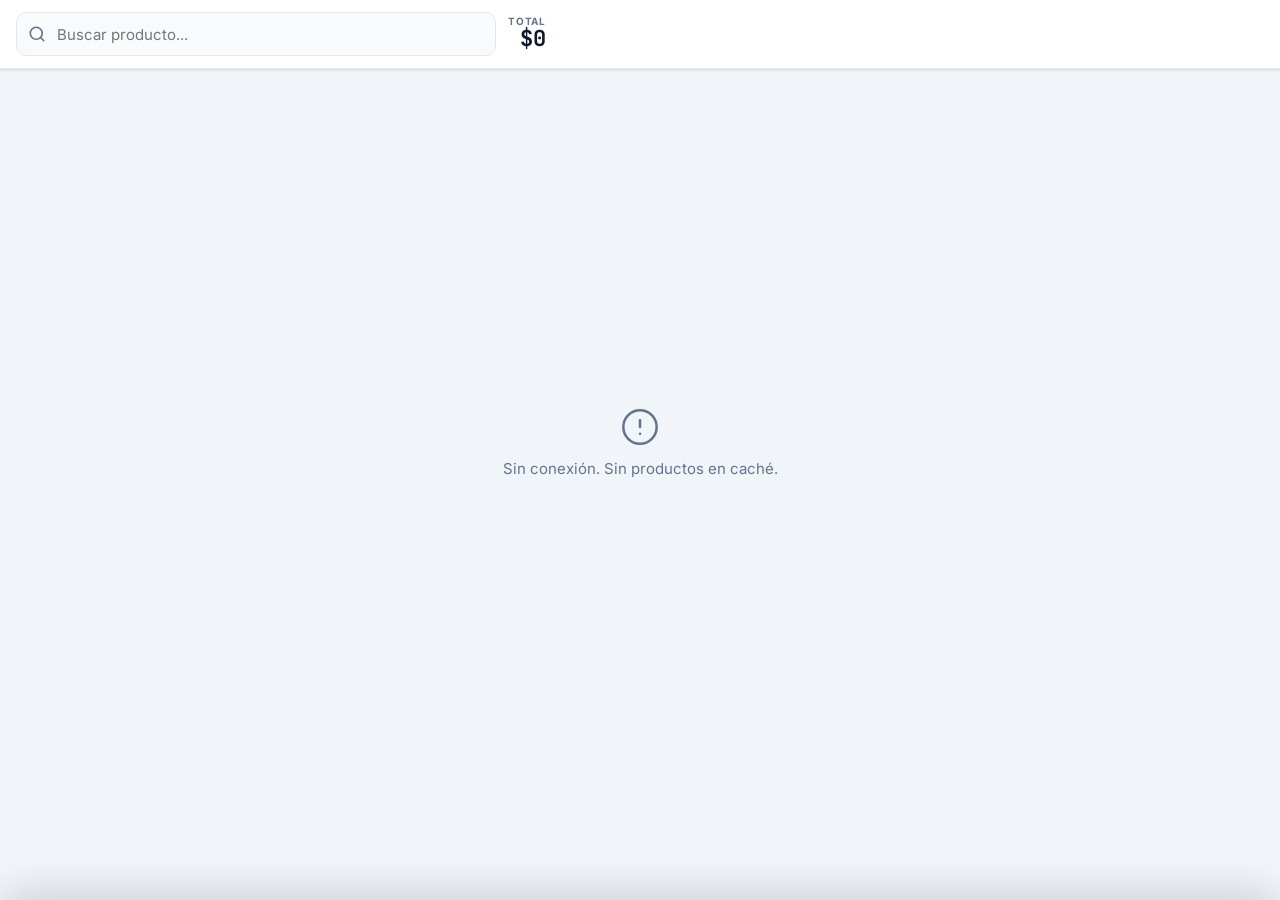
<file: pos-pwa.html>
<!DOCTYPE html>
<html lang="es">
<head>
<meta charset="UTF-8">
<meta name="viewport" content="width=device-width, initial-scale=1, maximum-scale=1, user-scalable=no">
<meta name="theme-color" content="#1d4ed8">
<meta name="mobile-web-app-capable" content="yes">
<meta name="apple-mobile-web-app-capable" content="yes">
<meta name="apple-mobile-web-app-status-bar-style" content="default">
<link rel="manifest" href="manifest.json">
<title>POS</title>
<link rel="preconnect" href="https://fonts.googleapis.com">
<link rel="preconnect" href="https://fonts.gstatic.com" crossorigin>
<link href="https://fonts.googleapis.com/css2?family=Inter:wght@400;500;600;700;800&family=JetBrains+Mono:wght@400;500;700&display=swap" rel="stylesheet">
<style>
/* ===== RESET & BASE ===== */
*, *::before, *::after { box-sizing: border-box; margin: 0; padding: 0; }

:root {
  --bg:        #f1f5f9;
  --surface:   #ffffff;
  --border:    #e2e8f0;
  --primary:   #2563eb;
  --primary-fg:#ffffff;
  --muted:     #f8fafc;
  --muted-fg:  #64748b;
  --fg:        #0f172a;
  --green:     #10b981;
  --blue:      #3b82f6;
  --purple:    #8b5cf6;
  --red:       #ef4444;
  --radius:    12px;
  --shadow-sm: 0 1px 3px rgba(0,0,0,0.08), 0 1px 2px rgba(0,0,0,0.06);
  --shadow-md: 0 4px 6px rgba(0,0,0,0.07), 0 2px 4px rgba(0,0,0,0.06);
  --shadow-lg: 0 10px 25px rgba(0,0,0,0.1), 0 4px 10px rgba(0,0,0,0.08);
  --shadow-xl: 0 20px 40px rgba(0,0,0,0.15);
}

html, body {
  height: 100%;
  overflow: hidden;
  overscroll-behavior: none;
  -webkit-tap-highlight-color: transparent;
  user-select: none;
}

body {
  font-family: 'Inter', system-ui, sans-serif;
  background: var(--bg);
  color: var(--fg);
  display: flex;
  flex-direction: column;
}

/* ===== HEADER ===== */
.header {
  flex-shrink: 0;
  background: var(--surface);
  border-bottom: 1px solid var(--border);
  padding: 12px 16px;
  display: flex;
  align-items: center;
  gap: 12px;
  box-shadow: var(--shadow-sm);
  z-index: 10;
}

.search-wrap {
  flex: 1;
  position: relative;
  max-width: 480px;
}

.search-wrap svg {
  position: absolute;
  left: 12px;
  top: 50%;
  transform: translateY(-50%);
  color: var(--muted-fg);
  pointer-events: none;
}

#search {
  width: 100%;
  height: 44px;
  padding: 0 40px 0 40px;
  border: 1.5px solid var(--border);
  border-radius: 10px;
  font-size: 15px;
  font-family: inherit;
  background: var(--muted);
  color: var(--fg);
  outline: none;
  transition: border-color 0.15s, box-shadow 0.15s;
}

#search:focus {
  border-color: var(--primary);
  box-shadow: 0 0 0 3px rgba(37,99,235,0.12);
  background: var(--surface);
}

#search-clear {
  position: absolute;
  right: 10px;
  top: 50%;
  transform: translateY(-50%);
  background: none;
  border: none;
  cursor: pointer;
  color: var(--muted-fg);
  display: none;
  padding: 4px;
  border-radius: 6px;
  line-height: 0;
}

#search-clear:hover { color: var(--fg); background: var(--border); }

.total-box {
  flex-shrink: 0;
  display: flex;
  flex-direction: column;
  align-items: flex-end;
}

.total-label {
  font-size: 10px;
  font-weight: 700;
  letter-spacing: 0.08em;
  text-transform: uppercase;
  color: var(--muted-fg);
  line-height: 1;
}

.total-amount {
  font-family: 'JetBrains Mono', monospace;
  font-size: 22px;
  font-weight: 700;
  color: var(--fg);
  line-height: 1.2;
  transition: transform 0.12s ease, color 0.2s;
}

.total-amount.active { color: var(--primary); }

.total-amount.bump {
  animation: bump 0.2s ease;
}

@keyframes bump {
  0%   { transform: scale(1); }
  40%  { transform: scale(1.18); }
  100% { transform: scale(1); }
}

/* ===== MAIN GRID ===== */
.main {
  flex: 1;
  overflow-y: auto;
  -webkit-overflow-scrolling: touch;
  padding: 16px;
  padding-bottom: 100px;
}

.grid {
  display: grid;
  grid-template-columns: repeat(2, 1fr);
  gap: 10px;
}

@media (min-width: 480px)  { .grid { grid-template-columns: repeat(3, 1fr); } }
@media (min-width: 720px)  { .grid { grid-template-columns: repeat(4, 1fr); } }
@media (min-width: 1024px) { .grid { grid-template-columns: repeat(5, 1fr); } }

/* ===== PRODUCT CARD ===== */
.card {
  background: var(--surface);
  border: 1.5px solid var(--border);
  border-radius: var(--radius);
  padding: 12px;
  cursor: pointer;
  display: flex;
  flex-direction: column;
  gap: 8px;
  position: relative;
  overflow: hidden;
  box-shadow: var(--shadow-sm);
  transition: transform 0.1s, box-shadow 0.1s, border-color 0.1s;
  -webkit-tap-highlight-color: transparent;
}

.card:active { transform: scale(0.97); box-shadow: none; }

.card.in-cart { border-color: var(--primary); }

.card-qty {
  position: absolute;
  top: 8px;
  right: 8px;
  background: var(--primary);
  color: var(--primary-fg);
  font-size: 11px;
  font-weight: 700;
  width: 22px;
  height: 22px;
  border-radius: 50%;
  display: flex;
  align-items: center;
  justify-content: center;
  box-shadow: var(--shadow-sm);
}

.card-name {
  font-size: 13px;
  font-weight: 600;
  line-height: 1.35;
  min-height: 2.7em;
  display: -webkit-box;
  -webkit-line-clamp: 2;
  -webkit-box-orient: vertical;
  overflow: hidden;
  color: var(--fg);
}

.card-bottom {
  display: flex;
  align-items: center;
  justify-content: space-between;
  margin-top: auto;
}

.card-price {
  font-family: 'JetBrains Mono', monospace;
  font-size: 14px;
  font-weight: 700;
  color: var(--primary);
}

.card-btn {
  width: 30px;
  height: 30px;
  border-radius: 50%;
  border: none;
  background: var(--muted);
  color: var(--muted-fg);
  display: flex;
  align-items: center;
  justify-content: center;
  pointer-events: none;
  flex-shrink: 0;
}

/* ===== LOADING / EMPTY STATE ===== */
.state-center {
  height: 100%;
  min-height: 200px;
  display: flex;
  flex-direction: column;
  align-items: center;
  justify-content: center;
  gap: 12px;
  color: var(--muted-fg);
}

.spinner {
  width: 36px;
  height: 36px;
  border: 3px solid var(--border);
  border-top-color: var(--primary);
  border-radius: 50%;
  animation: spin 0.7s linear infinite;
}

@keyframes spin { to { transform: rotate(360deg); } }

/* ===== FLOATING CART BUTTON ===== */
.fab {
  position: fixed;
  bottom: 24px;
  right: 20px;
  z-index: 20;
  display: flex;
  align-items: center;
  gap: 8px;
  padding: 0 20px;
  height: 56px;
  background: var(--primary);
  color: var(--primary-fg);
  border: none;
  border-radius: 28px;
  font-size: 15px;
  font-weight: 700;
  font-family: inherit;
  cursor: pointer;
  box-shadow: var(--shadow-xl);
  transition: transform 0.15s, box-shadow 0.15s, opacity 0.2s;
  transform: translateY(0);
  opacity: 1;
}

.fab:active { transform: scale(0.96); }

.fab.hidden {
  transform: translateY(120%);
  opacity: 0;
  pointer-events: none;
}

.fab-badge {
  background: var(--primary-fg);
  color: var(--primary);
  font-size: 12px;
  font-weight: 800;
  padding: 2px 7px;
  border-radius: 10px;
  line-height: 1.4;
}

/* ===== DRAWER OVERLAY ===== */
.overlay {
  position: fixed;
  inset: 0;
  background: rgba(0,0,0,0.45);
  backdrop-filter: blur(2px);
  z-index: 40;
  opacity: 0;
  pointer-events: none;
  transition: opacity 0.25s ease;
}

.overlay.open {
  opacity: 1;
  pointer-events: all;
}

/* ===== DRAWER ===== */
.drawer {
  position: fixed;
  bottom: 0;
  left: 0;
  right: 0;
  z-index: 50;
  background: var(--surface);
  border-radius: 24px 24px 0 0;
  box-shadow: 0 -8px 40px rgba(0,0,0,0.15);
  display: flex;
  flex-direction: column;
  max-height: 92dvh;
  transform: translateY(100%);
  transition: transform 0.28s cubic-bezier(0.32, 0.72, 0, 1);
  will-change: transform;
}

.drawer.open {
  transform: translateY(0);
}

.drawer-handle-area {
  flex-shrink: 0;
  padding: 12px 16px 0;
  touch-action: none;
  cursor: grab;
}

.drawer-handle {
  width: 40px;
  height: 5px;
  background: var(--border);
  border-radius: 3px;
  margin: 0 auto 12px;
}

.drawer-head {
  display: flex;
  align-items: center;
  justify-content: space-between;
  padding: 0 16px 12px;
  border-bottom: 1px solid var(--border);
}

.drawer-title { font-size: 20px; font-weight: 800; }

.icon-btn {
  width: 36px;
  height: 36px;
  border-radius: 50%;
  border: none;
  background: var(--muted);
  color: var(--muted-fg);
  cursor: pointer;
  display: flex;
  align-items: center;
  justify-content: center;
  transition: background 0.15s, color 0.15s;
}

.icon-btn:hover { background: var(--border); color: var(--fg); }
.icon-btn.danger:hover { background: #fee2e2; color: var(--red); }

/* ===== CART ITEMS ===== */
.drawer-items {
  flex: 1;
  overflow-y: auto;
  -webkit-overflow-scrolling: touch;
  padding: 8px 16px;
}

.empty-cart {
  height: 160px;
  display: flex;
  flex-direction: column;
  align-items: center;
  justify-content: center;
  gap: 10px;
  color: var(--muted-fg);
}

.cart-item {
  display: flex;
  align-items: center;
  gap: 10px;
  padding: 10px 12px;
  background: var(--muted);
  border-radius: 10px;
  margin-bottom: 6px;
}

.ci-info { flex: 1; min-width: 0; }

.ci-name {
  font-size: 13px;
  font-weight: 600;
  white-space: nowrap;
  overflow: hidden;
  text-overflow: ellipsis;
}

.ci-unit {
  font-size: 12px;
  color: var(--muted-fg);
  font-family: 'JetBrains Mono', monospace;
}

.qty-ctrl {
  display: flex;
  align-items: center;
  gap: 2px;
  background: var(--surface);
  border: 1px solid var(--border);
  border-radius: 8px;
  padding: 3px;
}

.qty-btn {
  width: 28px;
  height: 28px;
  border-radius: 6px;
  border: none;
  background: none;
  color: var(--fg);
  cursor: pointer;
  display: flex;
  align-items: center;
  justify-content: center;
  font-size: 14px;
  transition: background 0.1s;
}

.qty-btn:active { background: var(--border); }

.qty-val {
  width: 28px;
  text-align: center;
  font-family: 'JetBrains Mono', monospace;
  font-weight: 700;
  font-size: 14px;
}

.ci-total {
  width: 72px;
  text-align: right;
  font-family: 'JetBrains Mono', monospace;
  font-size: 13px;
  font-weight: 700;
  color: var(--fg);
  flex-shrink: 0;
}

.ci-remove {
  width: 32px;
  height: 32px;
  border-radius: 8px;
  border: none;
  background: none;
  color: var(--muted-fg);
  cursor: pointer;
  display: flex;
  align-items: center;
  justify-content: center;
  transition: color 0.1s, background 0.1s;
  flex-shrink: 0;
}

.ci-remove:hover { color: var(--red); background: #fee2e2; }

/* ===== DRAWER FOOTER ===== */
.drawer-footer {
  flex-shrink: 0;
  border-top: 1px solid var(--border);
  padding: 14px 16px;
  background: var(--muted);
  display: flex;
  flex-direction: column;
  gap: 10px;
}

.discount-row {
  display: flex;
  gap: 8px;
}

.discount-row input {
  height: 40px;
  border: 1.5px solid var(--border);
  border-radius: 8px;
  font-family: inherit;
  font-size: 14px;
  padding: 0 10px;
  background: var(--surface);
  color: var(--fg);
  outline: none;
  transition: border-color 0.15s, box-shadow 0.15s;
  min-width: 0;
}

.discount-row input:focus {
  border-color: var(--primary);
  box-shadow: 0 0 0 3px rgba(37,99,235,0.1);
}

#discount { width: 90px; flex-shrink: 0; }
#discountDesc { flex: 1; }

.totals {
  display: flex;
  flex-direction: column;
  gap: 3px;
  padding: 10px 12px;
  background: var(--surface);
  border-radius: 10px;
  border: 1px solid var(--border);
}

.totals-row {
  display: flex;
  justify-content: space-between;
  align-items: center;
  font-size: 13px;
  color: var(--muted-fg);
}

.totals-row span:last-child {
  font-family: 'JetBrains Mono', monospace;
  font-weight: 500;
}

.totals-row.discount { color: var(--red); font-weight: 500; }

.totals-row.total-final {
  font-size: 20px;
  font-weight: 800;
  color: var(--fg);
  padding-top: 8px;
  margin-top: 4px;
  border-top: 1.5px solid var(--border);
}

.totals-row.total-final span:last-child {
  font-family: 'JetBrains Mono', monospace;
  font-weight: 800;
}

.pay-row {
  display: grid;
  grid-template-columns: repeat(3, 1fr);
  gap: 7px;
}

.pay-btn {
  height: 50px;
  border: none;
  border-radius: 10px;
  color: white;
  font-size: 14px;
  font-weight: 700;
  font-family: inherit;
  cursor: pointer;
  transition: filter 0.15s, transform 0.1s, opacity 0.2s;
}

.pay-btn:active { transform: scale(0.97); }
.pay-btn:disabled { opacity: 0.45; cursor: not-allowed; }
.pay-btn:not(:disabled):hover { filter: brightness(1.08); }

.pay-btn.cash   { background: var(--green); }
.pay-btn.debit  { background: var(--blue); }
.pay-btn.credit { background: var(--purple); }

.clear-btn {
  width: 100%;
  height: 40px;
  border: none;
  border-radius: 8px;
  background: none;
  color: var(--red);
  font-size: 14px;
  font-weight: 600;
  font-family: inherit;
  cursor: pointer;
  transition: background 0.15s;
}

.clear-btn:hover { background: #fee2e2; }
.clear-btn:disabled { opacity: 0.4; cursor: not-allowed; }

/* ===== PAYMENT LOADER ===== */
.pay-loader {
  position: fixed;
  inset: 0;
  background: rgba(255,255,255,0.82);
  backdrop-filter: blur(4px);
  z-index: 100;
  display: flex;
  flex-direction: column;
  align-items: center;
  justify-content: center;
  gap: 14px;
}

.pay-loader.hidden { display: none; }

.pay-loader p {
  font-size: 16px;
  font-weight: 600;
  color: var(--fg);
  animation: pulse 1.2s ease-in-out infinite;
}

@keyframes pulse { 0%,100% { opacity: 1; } 50% { opacity: 0.5; } }

/* ===== TOAST ===== */
.toast-wrap {
  position: fixed;
  top: 72px;
  left: 50%;
  transform: translateX(-50%);
  z-index: 200;
  display: flex;
  flex-direction: column;
  gap: 6px;
  pointer-events: none;
  min-width: 260px;
  max-width: 90vw;
}

.toast {
  padding: 12px 16px;
  border-radius: 10px;
  font-size: 14px;
  font-weight: 500;
  color: white;
  box-shadow: var(--shadow-lg);
  animation: toastIn 0.2s ease;
  text-align: center;
}

.toast.success { background: #10b981; }
.toast.error   { background: #ef4444; }

@keyframes toastIn {
  from { opacity: 0; transform: translateY(-8px); }
  to   { opacity: 1; transform: translateY(0); }
}

/* ===== SCROLLBAR ===== */
::-webkit-scrollbar { width: 4px; }
::-webkit-scrollbar-track { background: transparent; }
::-webkit-scrollbar-thumb { background: var(--border); border-radius: 4px; }
</style>
</head>
<body>

<!-- Payment loader -->
<div class="pay-loader hidden" id="payLoader">
  <div class="spinner"></div>
  <p>Procesando pago...</p>
</div>

<!-- Toasts -->
<div class="toast-wrap" id="toastWrap"></div>

<!-- Header -->
<header class="header">
  <div class="search-wrap">
    <svg xmlns="http://www.w3.org/2000/svg" width="18" height="18" viewBox="0 0 24 24" fill="none" stroke="currentColor" stroke-width="2.2" stroke-linecap="round" stroke-linejoin="round"><circle cx="11" cy="11" r="8"/><path d="m21 21-4.3-4.3"/></svg>
    <input type="text" id="search" placeholder="Buscar producto..." oninput="handleSearch()" autocomplete="off">
    <button class="icon-btn" id="search-clear" onclick="clearSearch()" style="background:none;border:none;width:30px;height:30px;border-radius:6px;">
      <svg xmlns="http://www.w3.org/2000/svg" width="16" height="16" viewBox="0 0 24 24" fill="none" stroke="currentColor" stroke-width="2.5" stroke-linecap="round" stroke-linejoin="round"><path d="M18 6 6 18"/><path d="m6 6 12 12"/></svg>
    </button>
  </div>
  <div class="total-box">
    <span class="total-label">Total</span>
    <div class="total-amount" id="totalAmount">$0</div>
  </div>
</header>

<!-- Product grid -->
<main class="main">
  <div id="stateCenter" class="state-center">
    <div class="spinner"></div>
  </div>
  <div class="grid" id="grid"></div>
</main>

<!-- FAB -->
<button class="fab hidden" id="fab" onclick="openDrawer()">
  <svg xmlns="http://www.w3.org/2000/svg" width="22" height="22" viewBox="0 0 24 24" fill="none" stroke="currentColor" stroke-width="2.2" stroke-linecap="round" stroke-linejoin="round"><circle cx="8" cy="21" r="1"/><circle cx="19" cy="21" r="1"/><path d="M2.05 2.05h2l2.66 12.42a2 2 0 0 0 2 1.58h9.78a2 2 0 0 0 1.95-1.57l1.65-7.43H5.12"/></svg>
  Ver Carrito
  <span class="fab-badge" id="fabBadge">0</span>
</button>

<!-- Overlay -->
<div class="overlay" id="overlay" onclick="closeDrawer()"></div>

<!-- Drawer -->
<div class="drawer" id="drawer">
  <div class="drawer-handle-area" id="drawerHandle">
    <div class="drawer-handle"></div>
  </div>
  <div class="drawer-head">
    <span class="drawer-title">Carrito</span>
    <button class="icon-btn" onclick="closeDrawer()">
      <svg xmlns="http://www.w3.org/2000/svg" width="18" height="18" viewBox="0 0 24 24" fill="none" stroke="currentColor" stroke-width="2.5" stroke-linecap="round" stroke-linejoin="round"><path d="M18 6 6 18"/><path d="m6 6 12 12"/></svg>
    </button>
  </div>

  <div class="drawer-items" id="drawerItems">
    <div class="empty-cart">
      <svg xmlns="http://www.w3.org/2000/svg" width="48" height="48" viewBox="0 0 24 24" fill="none" stroke="currentColor" stroke-width="1.5" stroke-linecap="round" stroke-linejoin="round"><circle cx="8" cy="21" r="1"/><circle cx="19" cy="21" r="1"/><path d="M2.05 2.05h2l2.66 12.42a2 2 0 0 0 2 1.58h9.78a2 2 0 0 0 1.95-1.57l1.65-7.43H5.12"/></svg>
      <p>El carrito está vacío</p>
    </div>
  </div>

  <div class="drawer-footer">
    <div class="discount-row">
      <input type="number" id="discount" placeholder="Desc. %" min="0" max="100" oninput="updateDrawerTotal()">
      <input type="text" id="discountDesc" placeholder="Motivo del descuento">
    </div>

    <div class="totals" id="totalsBox">
      <div class="totals-row" id="subtotalRow">
        <span>Subtotal</span>
        <span id="subtotalVal">$0</span>
      </div>
      <div class="totals-row discount" id="discountRow" style="display:none">
        <span id="discountLabel">Descuento (0%)</span>
        <span id="discountVal">-$0</span>
      </div>
      <div class="totals-row total-final">
        <span>Total</span>
        <span id="cartTotal">$0</span>
      </div>
    </div>

    <div class="pay-row">
      <button class="pay-btn cash"   onclick="pagar('efectivo')" id="btnEfectivo" disabled>Efectivo</button>
      <button class="pay-btn debit"  onclick="pagar('debito')"   id="btnDebito"   disabled>Débito</button>
      <button class="pay-btn credit" onclick="pagar('credito')"  id="btnCredito"  disabled>Crédito</button>
    </div>

    <button class="clear-btn" id="clearBtn" onclick="clearCart()" disabled>Vaciar carrito</button>
  </div>
</div>

<script>
const API = "https://script.google.com/macros/s/AKfycbzToXXl84KE5kxx7ZFAinfiwdtNjQCWMVoy-SNAPT1ikvHsDpFnlqGDTYZ_7rxbc3Gb/exec";
            //"https://script.google.com/macros/s/AKfycbxueSjY0Ody_qgkec-1aUP2CAW8AdGeO-P-Glr-mf6t5R_NhB1UUbwDYOXR4iyFrP81pw/exec";
            //"https://script.google.com/macros/s/AKfycbwvSHYSnp-NPtcg5NH0y-mNKL5v2ul40txzW-p_gPF9vdzkkCUG19Cf2FwR0PMnBQRU2w/exec";
            //"https://script.google.com/macros/s/AKfycbwj0kMoWuN4YWIzxlCbec-hg28R_BblAqXTpyJ8xbLaeBscHMre4de3cP5eQ5sOB2H-5w/exec";
            //"https://script.google.com/macros/s/AKfycbzdFU_ltm0LyBSekpx4OYoiZgAsUsGpFH2lfik6e0Ob5o5ajmJFvNSAm57Ys82jbsICAQ/exec";

let productos = [];
let carrito = [];
let drawerOpen = false;
let currentDiscount = 0;

/* ========== UTILS ========== */
function fmt(n) {
  return "$" + Math.round(n).toLocaleString("es-UY");
}

function showToast(msg, type = "success") {
  const wrap = document.getElementById("toastWrap");
  const t = document.createElement("div");
  t.className = "toast " + type;
  t.textContent = msg;
  wrap.appendChild(t);
  setTimeout(() => t.remove(), 3000);
}

/* ========== PRODUCTOS ========== */
async function cargarProductos() {
  const cache = localStorage.getItem("productos");
  const localTs = localStorage.getItem("productos_timestamp");

  if (cache) {
    productos = JSON.parse(cache);
    renderProductos();
  }

  try {
    const tsData = await fetch(API + "?action=timestamp").then(r => r.json());
    const serverTs = String(tsData.timestamp);

    if (!localTs || localTs !== serverTs) {
      const data = await fetch(API + "?action=productos").then(r => r.json());
      productos = list.sort((a, b) => a.nombre.localeCompare(b.nombre, "es"));
      renderProductos();
      localStorage.setItem("productos", JSON.stringify(productos));
      localStorage.setItem("productos_timestamp", serverTs);
    }
  } catch {
    if (!cache) {
      document.getElementById("stateCenter").innerHTML =
        '<svg xmlns="http://www.w3.org/2000/svg" width="40" height="40" viewBox="0 0 24 24" fill="none" stroke="currentColor" stroke-width="1.5" stroke-linecap="round" stroke-linejoin="round"><circle cx="12" cy="12" r="10"/><path d="M12 8v4"/><path d="M12 16h.01"/></svg><p style="font-size:15px">Sin conexión. Sin productos en caché.</p>';
    }
  }
}

function renderProductos(lista = productos) {
  const stateEl = document.getElementById("stateCenter");
  const grid = document.getElementById("grid");

  if (lista.length === 0 && productos.length > 0) {
    stateEl.style.display = "flex";
    stateEl.innerHTML =
      '<svg xmlns="http://www.w3.org/2000/svg" width="36" height="36" viewBox="0 0 24 24" fill="none" stroke="currentColor" stroke-width="1.5" stroke-linecap="round" stroke-linejoin="round"><circle cx="11" cy="11" r="8"/><path d="m21 21-4.3-4.3"/></svg><p>No se encontraron productos</p>';
    grid.innerHTML = "";
    return;
  }

  if (lista.length > 0) stateEl.style.display = "none";

  grid.innerHTML = "";
  lista.forEach(p => {
    const qty = (carrito.find(i => i.id === p.id) || {}).cantidad || 0;
    const div = document.createElement("div");
    div.className = "card" + (qty > 0 ? " in-cart" : "");
    div.onclick = () => addToCart(p);
    div.innerHTML = `
      ${qty > 0 ? `<div class="card-qty">${qty}</div>` : ""}
      <div class="card-name">${p.nombre}</div>
      <div class="card-bottom">
        <span class="card-price">${fmt(p.precio)}</span>
        <div class="card-btn">
          <svg xmlns="http://www.w3.org/2000/svg" width="14" height="14" viewBox="0 0 24 24" fill="none" stroke="currentColor" stroke-width="2.5" stroke-linecap="round" stroke-linejoin="round"><path d="M5 12h14"/><path d="M12 5v14"/></svg>
        </div>
      </div>
    `;
    grid.appendChild(div);
  });
}

/* ========== CARRITO ========== */
function addToCart(prod) {
  const item = carrito.find(i => i.id === prod.id);
  if (item) item.cantidad++;
  else carrito.push({ id: prod.id, nombre: prod.nombre, precio: prod.precio, cantidad: 1 });

  saveCart();
  updateTotal();
  refreshSearch();

  if (drawerOpen) renderCartItems();
}

function changeQty(id, delta) {
  const idx = carrito.findIndex(i => i.id === id);
  if (idx === -1) return;
  carrito[idx].cantidad += delta;
  if (carrito[idx].cantidad <= 0) carrito.splice(idx, 1);
  saveCart();
  updateTotal();
  refreshSearch();
  renderCartItems();
}

function removeFromCart(id) {
  carrito = carrito.filter(i => i.id !== id);
  saveCart();
  updateTotal();
  refreshSearch();
  renderCartItems();
}

function clearCart() {
  if (!confirm("¿Vaciar todo el carrito?")) return;
  carrito = [];
  document.getElementById("discount").value = "";
  document.getElementById("discountDesc").value = "";
  currentDiscount = 0;
  saveCart();
  updateTotal();
  refreshSearch();
  renderCartItems();
  navigator.vibrate?.(30);
}

function saveCart() {
  if (carrito.length > 0) localStorage.setItem("carrito", JSON.stringify(carrito));
  else localStorage.removeItem("carrito");
}

function loadCart() {
  const d = localStorage.getItem("carrito");
  if (d) { try { carrito = JSON.parse(d); } catch {} }
  updateTotal();
}

/* ========== TOTAL HEADER ========== */
function updateTotal() {
  const subtotal = carrito.reduce((s, i) => s + i.precio * i.cantidad, 0);
  const discPct = parseFloat(document.getElementById("discount").value) || 0;
  currentDiscount = subtotal * Math.min(discPct, 100) / 100;
  const total = subtotal - currentDiscount;

  const el = document.getElementById("totalAmount");
  el.textContent = fmt(total);
  el.classList.toggle("active", total > 0);
  el.classList.remove("bump");
  void el.offsetWidth;
  el.classList.add("bump");

  const totalItems = carrito.reduce((s, i) => s + i.cantidad, 0);
  const fab = document.getElementById("fab");
  document.getElementById("fabBadge").textContent = totalItems;
  fab.classList.toggle("hidden", totalItems === 0);

  updatePayButtons();
  updateDrawerTotal();
}

/* ========== DRAWER ========== */
function openDrawer() {
  drawerOpen = true;
  document.getElementById("drawer").classList.add("open");
  document.getElementById("overlay").classList.add("open");
  renderCartItems();
  updateDrawerTotal();
}

function closeDrawer() {
  drawerOpen = false;
  document.getElementById("drawer").classList.remove("open");
  document.getElementById("overlay").classList.remove("open");
}

function renderCartItems() {
  const cont = document.getElementById("drawerItems");
  if (carrito.length === 0) {
    cont.innerHTML = `
      <div class="empty-cart">
        <svg xmlns="http://www.w3.org/2000/svg" width="48" height="48" viewBox="0 0 24 24" fill="none" stroke="currentColor" stroke-width="1.5" stroke-linecap="round" stroke-linejoin="round"><circle cx="8" cy="21" r="1"/><circle cx="19" cy="21" r="1"/><path d="M2.05 2.05h2l2.66 12.42a2 2 0 0 0 2 1.58h9.78a2 2 0 0 0 1.95-1.57l1.65-7.43H5.12"/></svg>
        <p>El carrito está vacío</p>
      </div>`;
    return;
  }

  cont.innerHTML = "";
  carrito.forEach(item => {
    const div = document.createElement("div");
    div.className = "cart-item";
    div.innerHTML = `
      <div class="ci-info">
        <div class="ci-name">${item.nombre}</div>
        <div class="ci-unit">${fmt(item.precio)} c/u</div>
      </div>
      <div class="qty-ctrl">
        <button class="qty-btn" onclick="changeQty('${item.id}', -1)">
          <svg xmlns="http://www.w3.org/2000/svg" width="14" height="14" viewBox="0 0 24 24" fill="none" stroke="currentColor" stroke-width="2.5" stroke-linecap="round" stroke-linejoin="round"><path d="M5 12h14"/></svg>
        </button>
        <span class="qty-val">${item.cantidad}</span>
        <button class="qty-btn" onclick="changeQty('${item.id}', 1)">
          <svg xmlns="http://www.w3.org/2000/svg" width="14" height="14" viewBox="0 0 24 24" fill="none" stroke="currentColor" stroke-width="2.5" stroke-linecap="round" stroke-linejoin="round"><path d="M5 12h14"/><path d="M12 5v14"/></svg>
        </button>
      </div>
      <div class="ci-total">${fmt(item.precio * item.cantidad)}</div>
      <button class="ci-remove" onclick="removeFromCart('${item.id}')">
        <svg xmlns="http://www.w3.org/2000/svg" width="16" height="16" viewBox="0 0 24 24" fill="none" stroke="currentColor" stroke-width="2" stroke-linecap="round" stroke-linejoin="round"><path d="M3 6h18"/><path d="M19 6v14c0 1-1 2-2 2H7c-1 0-2-1-2-2V6"/><path d="M8 6V4c0-1 1-2 2-2h4c1 0 2 1 2 2v2"/></svg>
      </button>
    `;
    cont.appendChild(div);
  });
}

function updateDrawerTotal() {
  const subtotal = carrito.reduce((s, i) => s + i.precio * i.cantidad, 0);
  const discPct = parseFloat(document.getElementById("discount").value) || 0;
  const clampedPct = Math.min(Math.max(discPct, 0), 100);
  currentDiscount = subtotal * clampedPct / 100;
  const total = subtotal - currentDiscount;

  document.getElementById("subtotalVal").textContent = fmt(subtotal);
  document.getElementById("cartTotal").textContent = fmt(total);

  const discRow = document.getElementById("discountRow");
  if (currentDiscount > 0) {
    discRow.style.display = "flex";
    document.getElementById("discountLabel").textContent = `Descuento (${clampedPct}%)`;
    document.getElementById("discountVal").textContent = "-" + fmt(currentDiscount);
  } else {
    discRow.style.display = "none";
  }

  const totalEl = document.getElementById("totalAmount");
  totalEl.textContent = fmt(total);
  totalEl.classList.toggle("active", total > 0);
}

function updatePayButtons() {
  const disabled = carrito.length === 0;
  ["btnEfectivo", "btnDebito", "btnCredito", "clearBtn"].forEach(id => {
    document.getElementById(id).disabled = disabled;
  });
}

/* ========== PAGO ========== */
async function pagar(metodo) {
  if (carrito.length === 0) return;

  const desc = document.getElementById("discountDesc").value || "Sin descripción";
  const items = carrito.map(i => ({
    nombre: i.nombre,
    cantidad: i.cantidad,
    precio: i.precio,
    total: i.precio * i.cantidad
  }));

  if (currentDiscount > 0) {
    items.push({
      nombre: "Descuento - " + desc,
      cantidad: 1,
      precio: -currentDiscount,
      total: -currentDiscount
    });
  }

  const venta = { metodo, items };

  showPayLoader(true);
  setPayBtnsDisabled(true);

  try {
    //await fetch(API + "?action=venta&data=" + encodeURIComponent(JSON.stringify(venta)));
    /*
    await fetch(API, {
      method: "POST",
      body: JSON.stringify( { action: "venta", venta } ),
    });
    */
    await fetch(API, {
      method: "POST",
      headers: {
        "Content-Type": "application/x-www-form-urlencoded"
      },
      body: "data=" + encodeURIComponent(JSON.stringify({
        action: "venta",
        ...venta
      }))
    });
    carrito = [];
    document.getElementById("discount").value = "";
    document.getElementById("discountDesc").value = "";
    currentDiscount = 0;
    localStorage.removeItem("carrito");
    saveCart();
    updateTotal();
    refreshSearch();
    closeDrawer();
    showToast("Pago procesado (" + metodo + ")", "success");
  } catch {
    showToast("Error al procesar el pago. Intente nuevamente.", "error");
  } finally {
    showPayLoader(false);
    setPayBtnsDisabled(false);
  }
}

function showPayLoader(show) {
  document.getElementById("payLoader").classList.toggle("hidden", !show);
}

function setPayBtnsDisabled(v) {
  ["btnEfectivo", "btnDebito", "btnCredito"].forEach(id => {
    document.getElementById(id).disabled = v;
  });
}

/* ========== BUSCADOR ========== */
function handleSearch() {
  const val = document.getElementById("search").value;
  document.getElementById("search-clear").style.display = val ? "flex" : "none";
  const txt = val.toLowerCase();
  renderProductos(productos.filter(p => p.nombre.toLowerCase().includes(txt)));
}

function clearSearch() {
  document.getElementById("search").value = "";
  document.getElementById("search-clear").style.display = "none";
  renderProductos();
}

function refreshSearch() {
  const val = document.getElementById("search").value;
  if (val) handleSearch();
  else renderProductos();
}

/* ========== DRAG TO CLOSE DRAWER ========== */
const drawer = document.getElementById("drawer");
const handle = document.getElementById("drawerHandle");
let startY = 0, dragging = false;

handle.addEventListener("touchstart", e => {
  startY = e.touches[0].clientY;
  dragging = true;
  drawer.style.transition = "none";
}, { passive: true });

window.addEventListener("touchmove", e => {
  if (!dragging) return;
  const delta = e.touches[0].clientY - startY;
  if (delta > 0) drawer.style.transform = `translateY(${delta}px)`;
}, { passive: true });

window.addEventListener("touchend", e => {
  if (!dragging) return;
  dragging = false;
  drawer.style.transition = "";
  const delta = e.changedTouches[0].clientY - startY;
  if (delta > 100) closeDrawer();
  else drawer.style.transform = "";
});

/* ========== LIFECYCLE ========== */
window.addEventListener("beforeunload", e => {
  if (carrito.length > 0) {
    e.preventDefault();
    e.returnValue = "Tenés una venta en curso.";
  }
});

window.addEventListener("offline", () => showToast("Sin conexión — modo offline activo", "error"));
window.addEventListener("online",  () => showToast("Conexión restaurada", "success"));

if ("serviceWorker" in navigator) {
  navigator.serviceWorker.register("sw.js").catch(() => {});
}

cargarProductos();
loadCart();
</script>
</body>
</html>
</file>
